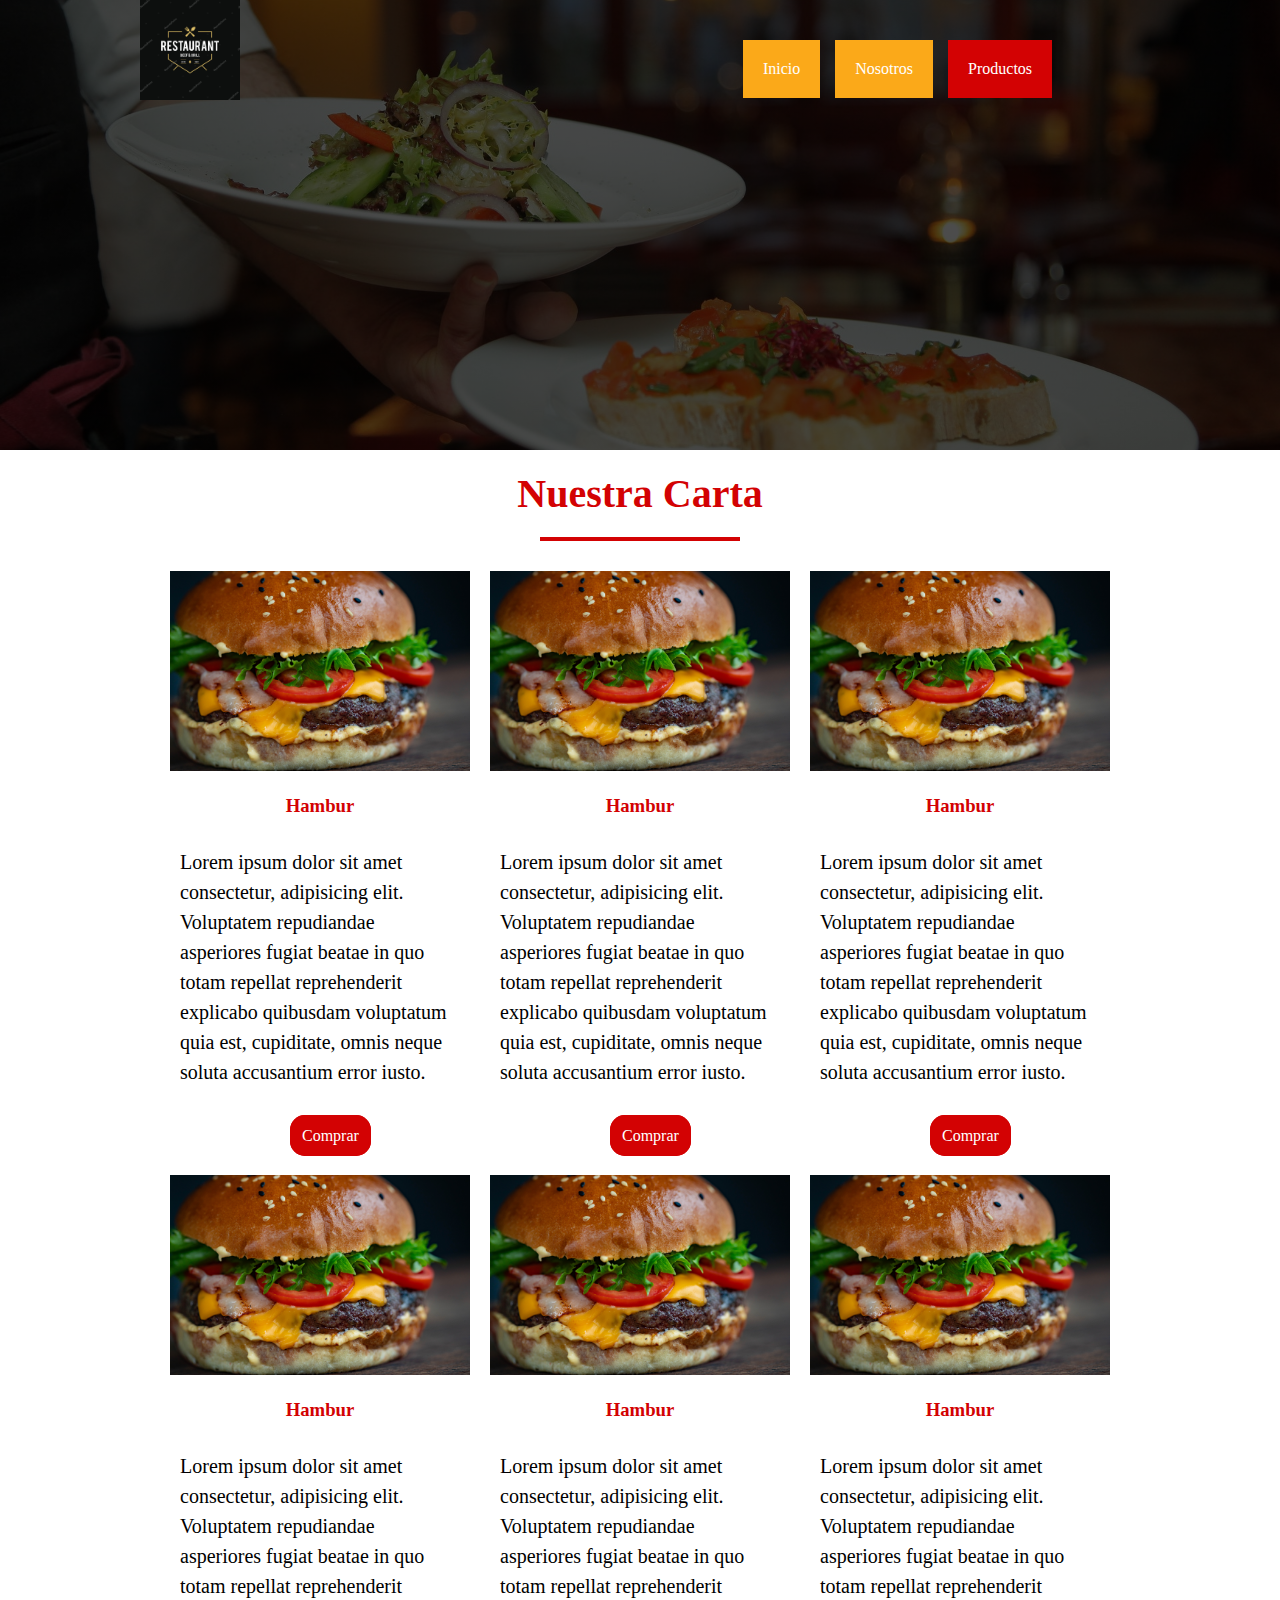
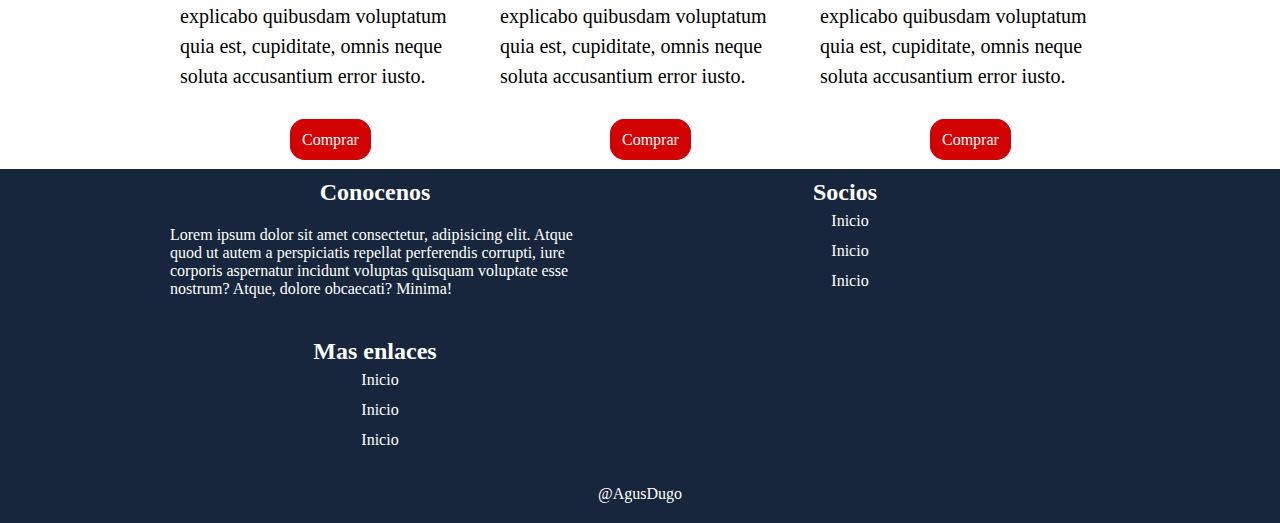
<file: paginas/productos.html>
<!DOCTYPE html>
<html lang="es">
    <head>
        <meta charset="UTF-8">
        <title>Restaurante</title>
        <link rel="stylesheet" href="https://cdn.jsdelivr.net/npm/bootstrap-icons@1.5.0/font/bootstrap-icons.css">
        <link rel="stylesheet" href="../css/productos.css">
        <link rel="stylesheet" href="../css/style.css">
        <meta name="viewport" content="width=device-width, user-scalable=no, initial-scale=1.0, maximum-scale=1.0, minimum-scale=1.0">
    </head>
    <body>
        <header class="header">
            <nav class="cabecera flex modificador">
                <div class="logo"><img src="../img/logo2.jpg"width="100" height="100"></div>
                <div class="franja"><i class="bi bi-list icon-menu" id="boton-menu"></i></div>
                <ul class="menu" id="menu">
                    <li class="lista"><a href="../index.html" class="link">Inicio</a></li>
                    <li class="lista"><a href="../paginas/nosotros.html" class="link ">Nosotros</a></li>
                    <li class="lista"><a href="../paginas/productos.html" class="link seleccion">Productos</a></li>
                </ul>
            </nav>
        </header>
        <main>
            <section class="carta flex modificador">
                <h2 class="titulo_carta">Nuestra Carta</h2>
                <div class="caja_carta">
                    <img src="../img/hamburguesa.jpg" alt="" class="img_carta">
                    <h3 class="titulo_carta2">Hambur</h3>
                    <p class="texto_carta">Lorem ipsum dolor sit amet consectetur, adipisicing elit. Voluptatem repudiandae asperiores fugiat beatae in quo totam repellat reprehenderit explicabo quibusdam voluptatum quia est, cupiditate, omnis neque soluta accusantium error iusto.</p>
                   <a href="" class="boton_comprar">Comprar</a> 
                </div>

                <div class="caja_carta">
                    <img src="../img/hamburguesa.jpg" alt="" class="img_carta">
                    <h3 class="titulo_carta2">Hambur</h3>
                    <p class="texto_carta">Lorem ipsum dolor sit amet consectetur, adipisicing elit. Voluptatem repudiandae asperiores fugiat beatae in quo totam repellat reprehenderit explicabo quibusdam voluptatum quia est, cupiditate, omnis neque soluta accusantium error iusto.</p>
                    <a href="" class="boton_comprar">Comprar</a>
                </div>

                <div class="caja_carta">
                    <img src="../img/hamburguesa.jpg" alt="" class="img_carta">
                    <h3 class="titulo_carta2">Hambur</h3>
                    <p class="texto_carta">Lorem ipsum dolor sit amet consectetur, adipisicing elit. Voluptatem repudiandae asperiores fugiat beatae in quo totam repellat reprehenderit explicabo quibusdam voluptatum quia est, cupiditate, omnis neque soluta accusantium error iusto.</p>
                    <a href="" class="boton_comprar">Comprar</a>
                </div>

                <div class="caja_carta">
                    <img src="../img/hamburguesa.jpg" alt="" class="img_carta">
                    <h3 class="titulo_carta2">Hambur</h3>
                    <p class="texto_carta">Lorem ipsum dolor sit amet consectetur, adipisicing elit. Voluptatem repudiandae asperiores fugiat beatae in quo totam repellat reprehenderit explicabo quibusdam voluptatum quia est, cupiditate, omnis neque soluta accusantium error iusto.</p>
                    <a href="" class="boton_comprar">Comprar</a>
                </div>

                <div class="caja_carta">
                    <img src="../img/hamburguesa.jpg" alt="" class="img_carta">
                    <h3 class="titulo_carta2">Hambur</h3>
                    <p class="texto_carta">Lorem ipsum dolor sit amet consectetur, adipisicing elit. Voluptatem repudiandae asperiores fugiat beatae in quo totam repellat reprehenderit explicabo quibusdam voluptatum quia est, cupiditate, omnis neque soluta accusantium error iusto.</p>
                    <a href="" class="boton_comprar">Comprar</a>
                </div>

                <div class="caja_carta">
                    <img src="../img/hamburguesa.jpg" alt="" class="img_carta">
                    <h3 class="titulo_carta2">Hambur</h3>
                    <p class="texto_carta">Lorem ipsum dolor sit amet consectetur, adipisicing elit. Voluptatem repudiandae asperiores fugiat beatae in quo totam repellat reprehenderit explicabo quibusdam voluptatum quia est, cupiditate, omnis neque soluta accusantium error iusto.</p>
                    <a href="" class="boton_comprar">Comprar</a>
                </div>
            </section>
        </main>
        <footer>
            <div class="pie flex modificador">
                <div class="item_pie">
                    <h2 class="titulo_pie">Conocenos</h2>
                    <p class="texto_pie">Lorem ipsum dolor sit amet consectetur, adipisicing elit. Atque quod ut autem a perspiciatis repellat perferendis corrupti, iure corporis aspernatur incidunt voluptas quisquam voluptate esse nostrum? Atque, dolore obcaecati? Minima!</p>
                </div>
                <div class="item_pie">
                    <h2 class="titulo_pie">Socios</h2>
                    <li class="lista_pie"><a href="" class="link_pie">Inicio</a></li>
                    <li class="lista_pie"><a href="" class="link_pie">Inicio</a></li>
                    <li class="lista_pie"><a href="" class="link_pie">Inicio</a></li>

                </div>
                <div class="item_pie">
                    <h2 class="titulo_pie">Mas enlaces</h2>
                    <li class="lista_pie"><a href="" class="link_pie">Inicio</a></li>
                    <li class="lista_pie"><a href="" class="link_pie">Inicio</a></li>
                    <li class="lista_pie"><a href="" class="link_pie">Inicio</a></li>
                </div>
            </div>
            <span class="derechos">@AgusDugo</span>
        </footer>
        <script src="../JS/menu.js"></script>
    </body>
    </html>
</file>
<file: css/productos.css>
.header{
    height: 50vh;
}
.carta{
    width: 100%;
}
.titulo_carta{
    width: 100%;
    text-align: center;
    margin-bottom: 20px;
    margin-top: 20px;
    font-size: 40px;
    color: #d30203;
}

.titulo_carta:after{
    display: block;
    content: "";
    width: 200px;
    height: 4px;
    background: #d30203;
    margin: 0 auto;
    margin-top: 20px;
}
.caja_carta{
    width: 100%;
    margin-top: auto;
    margin-bottom: 50px;
}

.img_carta{
    width: 100%;
    justify-content: left;
    margin-bottom: 20px;
}
.titulo_carta2{
    text-align: center;
    color: #d30203;
    margin-bottom: 30px;
}
.texto_carta{
    margin: 10px;
    font-size: 20px;
    line-height: 30px;
    margin-bottom: 40px;
}

.boton_comprar{
    text-decoration: none;
    color: white;
    border: 2px solid #d30203;
    padding: 10px;
    border-radius: 15px;
    margin-left: 40%;
    background: #d30203;

}

.boton_comprar:hover{
    background: #a00303;
}
@media screen and (min-width:768px){
    .caja_carta{
        width: 45%;
        margin: 10px;
        padding-bottom: 10px;
    }
    .texto_carta{
        margin-bottom: 40px;
    }
@media screen and (min-width:1024px){
    .caja_carta{
        width: 30%
         
    }
}
@media screen and (min-width:1600px){
    .caja_carta{
        width: 30%;
    }
}
}
</file>
<file: css/style.css>
@import url("https://fonts.googleapis.com/css2?family=Pacifico&display=swap" );

/*==========ESTILOS GLOBALES==========*/

*{
    box-sizing: border-box;
    margin: 0;
    padding: 0;
}
.flex{

    display: flex;
    flex-wrap: wrap;
    justify-content: center;
    align-items: center;
}
.modificador{
    width: 100%;
    margin: auto;
}


/*==========TERMINA ESTILOS GLOBALES==========*/

header{
    background-image: linear-gradient(rgba(0,0,0,0.7), rgba(0,0,0,0.7)), url(../img/fondo.jpg);
    height: 100vh;
    background-position: center;
    background-size: cover;
}
.cabecera{
    width: 100%;
}
.logo{
    width: 100%;
    float: right;
}
.franja{

    width: 100%;
    margin-top: 40px;
}
.icon-menu{
    cursor: pointer;
    width: 40px;
    height: 40px;
    line-height: 40px;
    color: white;
    display: block;    
    text-align:center;
    border: 2px solid white;
    font-size: 1.5em;
}
.menu{

    width: 100%;
    margin-top: 50px;
    transition: height .3s linear;
    z-index: 1000;
    height: 0;
    overflow: hidden;
}
.mostrar{

    height: 300px;
    
}
.lista{
    list-style: none;
}
.link{
    text-decoration: none;
    color: white;
    display: block;
    text-align: center;
    padding: 20px;
    background: #fba919;
}
.link:hover{

    background: #d30203;
}
.seleccion{
    background: #d30203;
}
.texto{
    width: 100%;
    position: absolute;
    top: 50%;
    left: 50%;  
    transform: translate(-50%, -50%);
}
.titulo{
    color:white;
    font-family: "Pacifico", cursive;
    font-size: 40px;
    margin-bottom: 20px;
    margin-left: 30px;
}
.boton{
    text-decoration: none;
    color: white;
    border: 2px solid #d30203;
    padding: 10px;
    border-radius: 20px;
    margin-left: 20px;
}
.boton:hover{
    background: #d30203;
}

.principal{
    width: 100%;
}
.titulo_principal{
    width: 100%;
    text-align: center;
    color: #d30203;
    font-size: 40px;
    margin-top: 20px;
    margin-bottom: 20px;
}
.titulo_principal:after{
    display: block;
    content: "";
    width: 200px;
    height: 4px;
    background: #d30203;
    margin: 0 auto;
    margin-top: 20px;
}
.promo{
    width: 100%;
    margin: 5px;
}
.promo [class*="icon-"]:before{

    color: #d30203;
    font-size: 80px;
    display: block;
    text-align: center;
}
.titulo_promo{
    width: 100%;
    text-align: center;
    margin-top: 20px;
    margin-bottom: 20px;
}
.texto_promo{
    line-height: 30px;
    font-size: 20px;
 }


.telefono{
    width: 100%;
}
.titulo_telefono{
    width: 100%;
    text-align: center;
    margin-top: 20px;
    margin-bottom: 20px;
    color: #d30203;
}
.titulo_telefono:after{
    display: block;
    content: '';
    width: 200px;
    height: 4px;
    background: #d30203;
    margin: 0 auto;
    margin-top: 20px;
}
.img_telefono{
    width: 100%;
    margin-bottom: 20px;
}
.numero{
    width: 80px;
    height: 80px;
    border: 2px solid #d30203;
    border-radius: 50%;
    display: flex;
    justify-content: center;
    align-items: center;
    margin: 0 auto;
}
 
.texto_descripcion{
    line-height: 25px;
    margin-top: 20px;
    margin-bottom: 20px;
}

.sucursales{
    width: 100%;
}
.titulo_sucursales{
    width: 100%;
    text-align: center;
    color: #d30203;
    font-size: 35px;
    margin-top: 20px;
    margin-bottom: 20px;
}
.titulo_sucursales:after{
    display: block;
    content: "";
    width: 200px;
    height: 4px;
    background: #d30203;
    margin: 0 auto;
    margin-top: 20px;
}
.tiendas{
    width: 100%;
}
.titulo_tiendas{
    width: 100%;
    text-align: center;
    margin-top: 10px;
    margin-bottom: 10px;
    font-size: 25px;
}
.img_tiendas{
    width: 100%;
}
.lista_tienda{
    list-style: none;
    line-height: 30px;
}
.tienda, .icon-asterisco:before{
    margin: 10px;
    position: relative;
    color: #d30203;
}

.clientes{
    width: 100%;    
    background-image: linear-gradient(rgba(0,0,0,0.7), rgba(0,0,0,0.7)), url(../img/clientes.jpg);
    background-size: cover;
    color: white;
}
.titulo_clientes{
    width: 100%;
    text-align: center;
    margin-top: 20px;
    margin-bottom: 20px;
    font-size: 35px;
    font-family: "Pacifico", cursive;;
    font-weight: 100;
}
.titulo_clientes :after{
    display: block;
    content: '';
    width: 200px;
    height: 4px;
    background: white;
    margin: 0 auto;
    margin-top: 20px;
}
.testimonios{
    width: 100%;
    margin-bottom: 20px;
    margin-top: 20px;
}
.texto_testimonios{
    margin: 10px;
    font-size: 20px;
    line-height: 25px;  
}
.img_perfil{
    width: 100px;
    height: 100px;
    border: 2px solid white;
    border-radius: 50%;
    margin-bottom: 20px;
    margin-top: 20px;
}
.nombre_perfil{
    margin-top: -50px;
    margin-left: 150px;
}
footer{
    background: #17263c;
    color: white;
}
.pie{
    width: 100%;
}
.item_pie{
    width: 100%;
    margin-top: 20px;
    margin-bottom: 20px;
}
.titulo_pie{
    width: 100%;
    text-align: center;
}
.texto_pie{
    margin: 20px;
}
.lista_pie{
    list-style: none;
}
.link_pie{
    text-decoration: none;
    color: white;
    display: block;
    line-height: 30px;
    margin-left: 10px;
    text-align: center;
}
.derechos{
    width: 100%;
    text-align: center;
    display: block;
    padding: 20px;
}

/*ESTILOS RESPONSIVE*/
@media screen and (min-width:768px){
    .titulo{
        font-size: 65px;
    }
    .promo{
        width: 45%;
        margin: 10px;
    }
    .descripcion{
        width: 45%;
        margin: 10px;
    }
    .telefono{
        align-items: flex-start;
    }
    .tiendas{
        width: 45%;
        margin: 10px;
    }
    .testimonios{
        width: 45%;
        margin: 10px;
    }
    .item_pie{
        width: 45%;
        margin: 10px;
    }
    .pie{
        align-items: flex-start;
        justify-content: flex-start;
    }
}
@media screen and (min-width:1024px){
    .modificador{
        width: 1000px;
    }
    .titulo{
        font-size: 80px;
    }
    .icon-menu{
        display: none;
    }
    .menu{
        display: flex;
        width: auto;
        height: auto;
        margin-top: -150px;
        margin-left: 50%;
    }
    .link{
        margin-left: 15px;
    }
}
@media screen and (min-width:1600px){
    .modificador{
        width: 1400px;
    }
    .promo{
        width: 23%; 
    }
    .principal{
        align-items: flex-start;
    }
    .texto_descripcion{
        font-size: 25px;
        line-height: 40px;
    }
    .tiendas{
        width: 23%;
    }
    .testimonios{
        width: 31%;
    }
    .clientes{
        align-items: flex-start;
    }
    .item_pie{
        width: 31%;
    }
    .pie{
        align-items: flex-start;
    }

}
</file>
